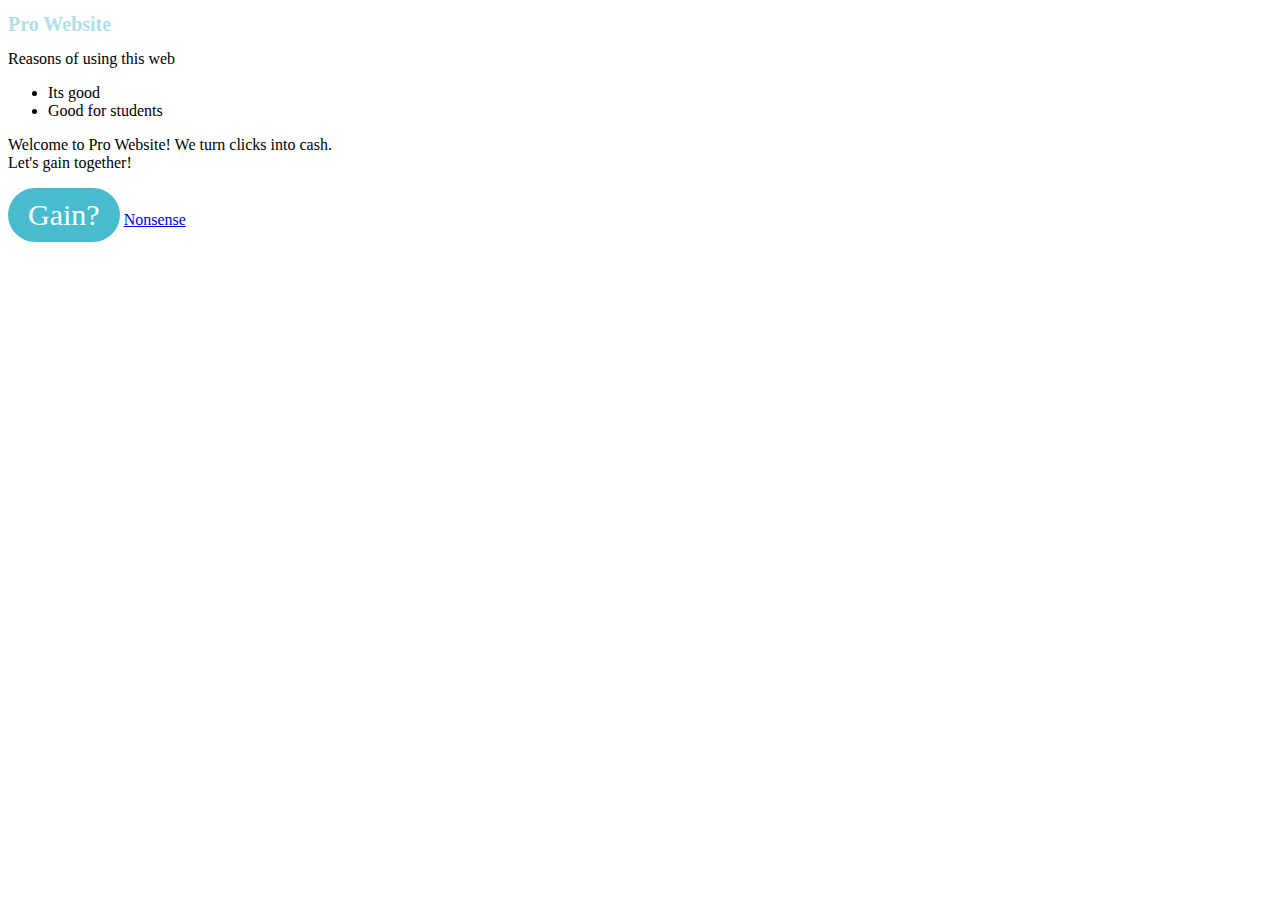
<file: index.html>
<!DOCTYPE html>
<html>
  <head>
    <meta charset="UTF-8">
    <meta name="viewport" content="width=device-width, initial-scale=1.0">
    <meta http-equiv="X-UA-Compatible" content="IE-edge">

    <link rel="stylesheet" type="text/css" href="./styles.css">
    <title>Pro Website</title>

  </head>
  <body>
    
    <h1 class="titulo word">
      <strong> Pro Website </strong>
    </h1>
    
    <a>Reasons of using this web</a>
    <ul>
      <li>Its good</li>
      <li>Good for students</li>
    </ul>

    <p>Welcome to Pro Website! We turn clicks into cash. 
      <br>Let's gain together!</p>
    
 
    <a class="contorno size" href="./main.html"> Gain?</a>
    <a href="about.html" target="_blank">Nonsense</a>

  </body>
</html>
</file>
<file: styles.css>
.contorno {
    color: #ffffff;
    font-family: 'Times New Roman';
    background-color: rgb(71, 188, 204);
}

.size {
    border-radius: 50px;
    font-size: 30px;
    display: inline-block;
    align-items: center;
    padding: 10px 20px;
    text-decoration: none;

}


.word {
    font-family: 'Times New Roman';
    font-size: 20px
}

.titulo {
    color:powderblue;
}
.titulo_2 {
    color:floralwhite;
}
</file>
